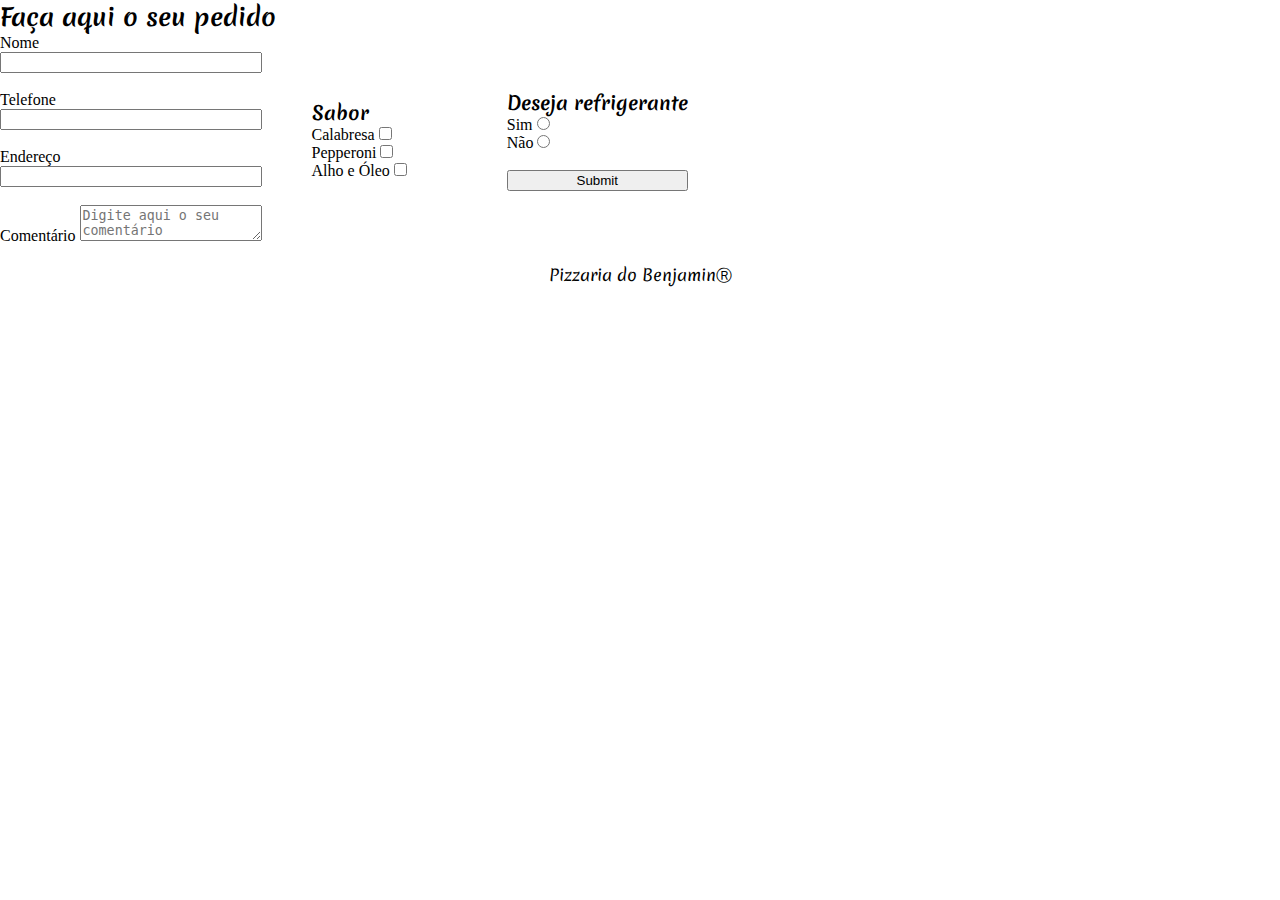
<file: pedido.html>
<!DOCTYPE html>
<html lang="en">
    <head>
        <meta charset="UTF-8">
        <meta http-equiv="X-UA-Compatible" content="IE=edge">
        <meta name="viewport" content="width=device-width, initial-scale=1.0">
        <link rel="stylesheet" href="pedido.css">
        <link rel="preconnect" href="https://fonts.googleapis.com">
        <link rel="preconnect" href="https://fonts.gstatic.com" crossorigin>
        <link href="https://fonts.googleapis.com/css2?family=Fasthand&display=swap" rel="stylesheet">
        <link rel="preconnect" href="https://fonts.googleapis.com">
    <link rel="preconnect" href="https://fonts.gstatic.com" crossorigin>
    <link href="https://fonts.googleapis.com/css2?family=Merienda&display=swap" rel="stylesheet">
        <title>Pizzaria Benjamin</title>
       </head>

<body>

    <h2> Faça aqui o seu pedido</h2>
<section >
    <div class="flex-container">
        <form href="pedido" action="/infos" method="POST">
            <div id="div1">
                <a id ="pedido"> </a>
                 <label for="nome">Nome</label>
                    <input id="nome" type="text"  />
              
                     <br>
                      <label for="telefone" >Telefone</label>
                    <input id="telefone" type="telefone" />
                     
                     <br> 
                      <label  for="endereço">Endereço</label>
                    <input p id="endereço" type="endereço"/>
              
                    <br>     
                   <label>Comentário
                      <textarea placeholder="Digite aqui o seu comentário"></textarea>
                   </label>
            </div>
           
                
            <div >
                <h3>Sabor</h3>
                <label>Calabresa
                <input type="checkbox" name="calabresa" />
                </label>
                <label>Pepperoni
                <input type="checkbox" name="pepperoni" />
                </label>
                <label>Alho e Óleo
                <input type="checkbox" name="sabor" value="alhoeoleo" />
                </label>  
            </div> 
                   
                 
                 <br>
                 <br>
                 <div  ><h3>Deseja refrigerante</h3>
                    <label>Sim
                        <input type="radio" name="refrigerante" />
                    </label>
                    <label>Não
                        <input type="radio" name="refrigerante" />
                    </label>
                        <br> <input  type="submit"/>
                
                <div>                
         </form>
    </div>
</section>
        

</body>
<br>
<footer>
    <a> Pizzaria do Benjamin<a>Ⓡ</a></a>
</footer>
</html>
</file>
<file: pedido.css>
*{
    margin: 0;
}

form {
    display: flex;
    gap: 50px
}

form div {
    display: flex;
    flex-direction: column;
    justify-content: center;
}

.flex-container {
      display: flex;
      flex-wrap: nowrap;  
}

       

h2{
    display: flex;
    justify-content:baseline;
    font-family: "Merienda";
}

h3{
    display: flex;
    justify-content:baseline;
    font-family: "Merienda";
}

footer{
    display: flex;
    justify-content:center;
    text-align: center;
    font-family: "Merienda";
  }
</file>
